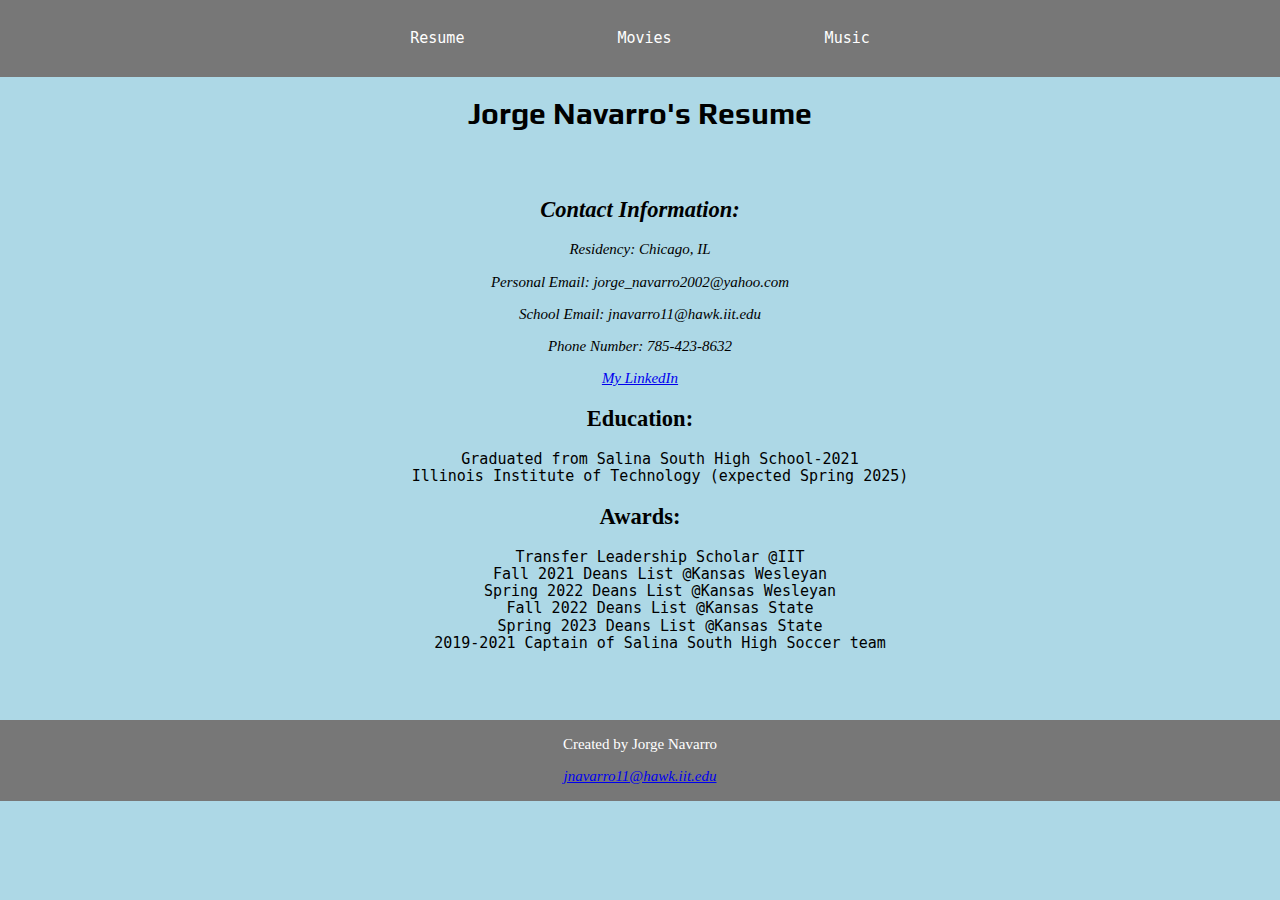
<file: index.html>
<!DOCTYPE html>
<html lang="en">
	
<head>
	<meta charset="utf-8">
	<title>Home Page</title>
	<link rel="stylesheet" type="text/css" href="css/reset.css">
	<link rel="stylesheet" href="css/style.css">
	<link rel="preconnect" href="https://fonts.googleapis.com">
	<link rel="preconnect" href="https://fonts.gstatic.com" crossorigin>
	<link href="https://fonts.googleapis.com/css2?family=Play&display=swap" rel="stylesheet">
</head>
	
<body>
	<header>
		<nav id="main-nav">
			<ul>
				<li><a href="index.html">Resume</a></li>
				<li><a href="movies.html">Movies</a></li>
				<li><a href="music.html">Music</a></li>
			</ul>
		</nav>
	</header>
	<main>
		<h1>Jorge Navarro's Resume</h1>
		<section id="ContactInfo">
			<h2>Contact Information:</h2>
			<p>Residency: Chicago, IL</p>
			<p>Personal Email: jorge_navarro2002@yahoo.com</p>
			<p>School Email: jnavarro11@hawk.iit.edu</p>
			<p>Phone Number: 785-423-8632</p>
			<p><a href="https://www.linkedin.com/in/jorge-navarro-360b3a2b4/">My LinkedIn</a></p>
		</section>
		<section id="education">
			<h2>Education:</h2>
			<ul>
				<li>Graduated from Salina South High School-2021</li>
				<li>Illinois Institute of Technology (expected Spring 2025)</li>
			</ul>
		</section>
		<section id="awards">
			<h2>Awards:</h2>
			<ul>
				<li>Transfer Leadership Scholar &#64;IIT</li>
				<li>Fall 2021 Deans List &#64;Kansas Wesleyan</li>
				<li>Spring 2022 Deans List &#64;Kansas Wesleyan</li>
				<li>Fall 2022 Deans List &#64;Kansas State</li>
				<li>Spring 2023 Deans List &#64;Kansas State</li>
				<li>2019-2021 Captain of Salina South High Soccer team</li> 
			</ul>
		</section>
	</main>
	<footer>
		<p>Created by Jorge Navarro</p>
		<address>
			<p><a href="mailto:jnavarro11@hawk.iit.edu">jnavarro11@hawk.iit.edu</a></p>
		</address>
	</footer>
</body>

</html>
</file>
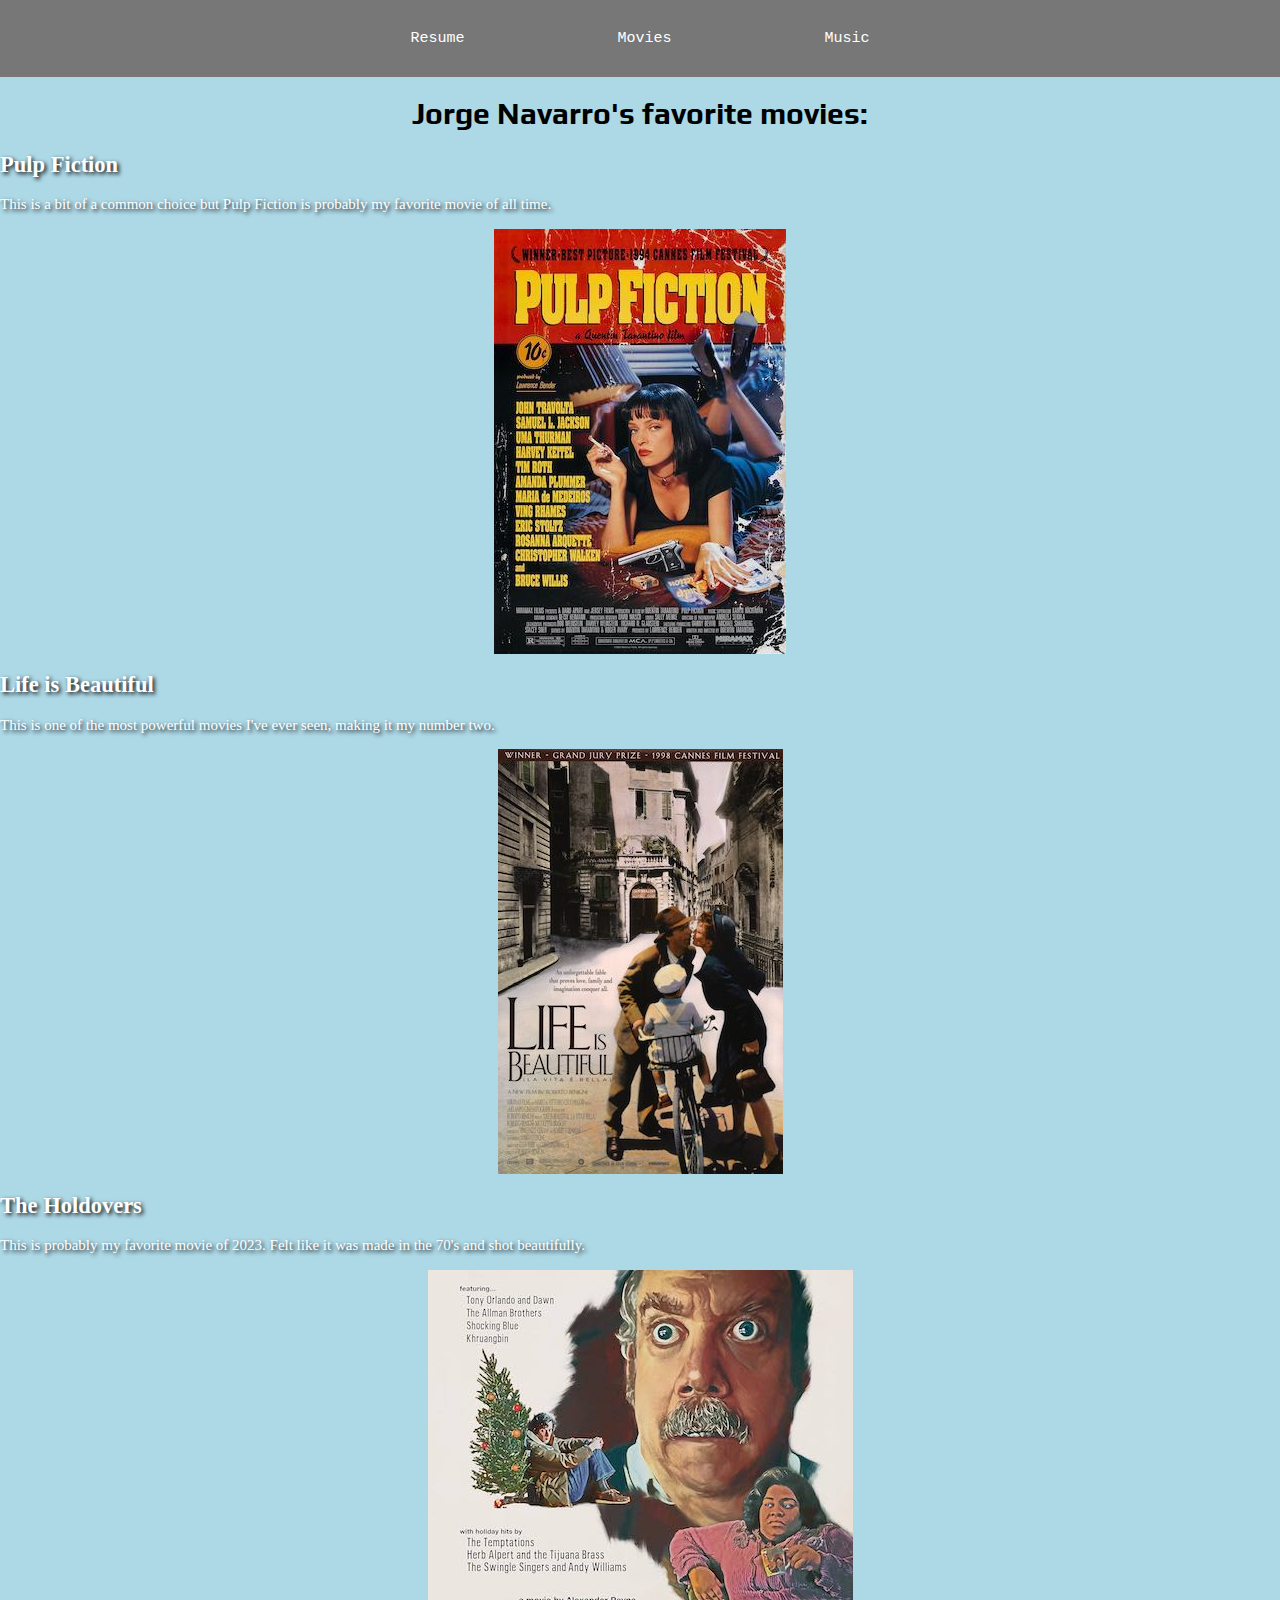
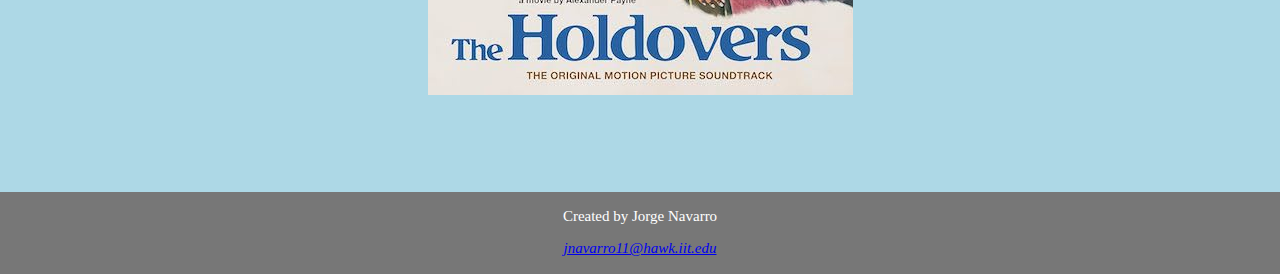
<file: movies.html>
<!DOCTYPE html>
<html lang="en">
	
<head>
	<meta charset="utf-8">
	<title>Movies</title>
	<link rel="stylesheet" type="text/css" href="css/reset.css">
	<link rel="stylesheet" href="css/style.css">
	<link rel="preconnect" href="https://fonts.googleapis.com">
	<link rel="preconnect" href="https://fonts.gstatic.com" crossorigin>
	<link href="https://fonts.googleapis.com/css2?family=Play&display=swap" rel="stylesheet">
</head>
	
<body>
	<header>
		<nav id="main-nav">
			<ul>
				<li><a href="index.html">Resume</a></li>
				<li><a href="movies.html">Movies</a></li>
				<li><a href="music.html">Music</a></li>
			</ul>
		</nav>
	</header>
	<main>
		<h1>Jorge Navarro's favorite movies:</h1>
		<section id="pulpfiction">
			<h2>Pulp Fiction</h2>
			<p>This is a bit of a common choice but Pulp Fiction is probably my favorite movie of all time.</p>
			<img src="media/pulpfiction.jpg" alt="Pulp Fiction original movie poster">
		</section>
		<section id="lifeisbeautiful">
				<h2>Life is Beautiful</h2>
				<p>This is one of the most powerful movies I've ever seen, making it my number two.</p>
				<img src="media/lifeisbeautiful.jpg" alt="Life is beautiful original movie poster">
		</section>
		<section id="holdovers">
			<h2>The Holdovers</h2>
			<p>This is probably my favorite movie of 2023. Felt like it was made in the 70's and shot beautifully.</p>
			<img src="media/theholdovers.jpg" alt="The Holdovers retro movie poster">
		</section>
	</main>
	<footer>
		<p>Created by Jorge Navarro</p>
		<address>
			<p><a href="mailto:jnavarro11@hawk.iit.edu">jnavarro11@hawk.iit.edu</a></p>
		</address>
	</footer>
</body>

</html>
</file>
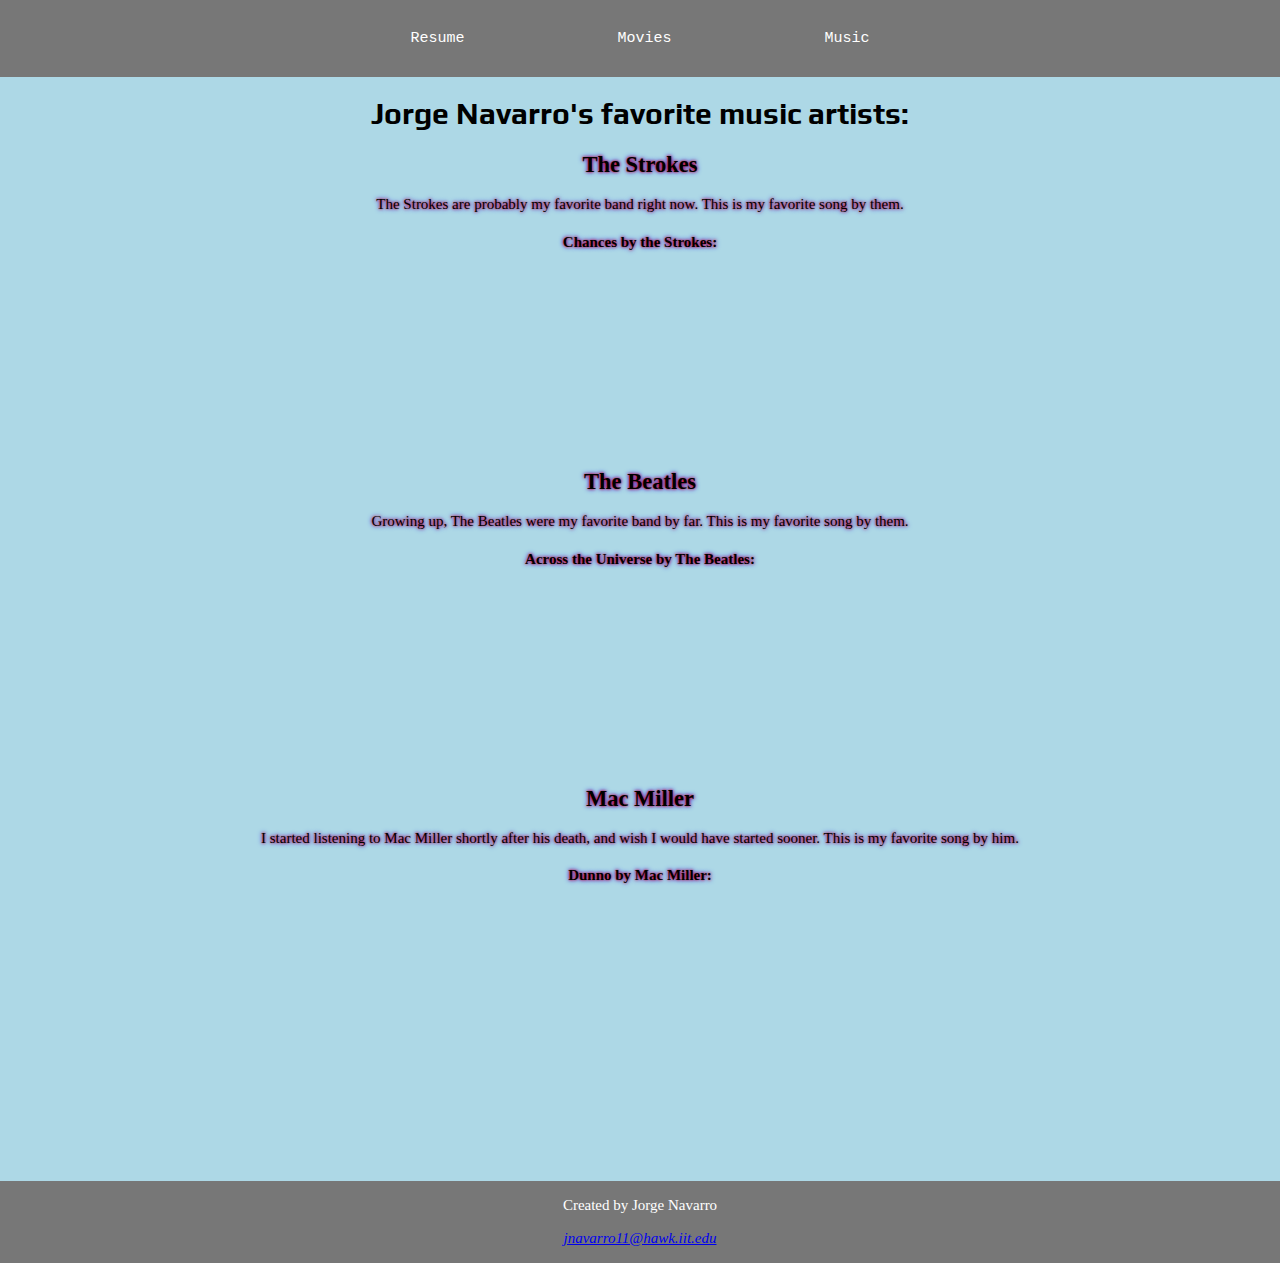
<file: music.html>
<!DOCTYPE html>
<html lang="en">
	
<head>
	<meta charset="utf-8">
	<title>Music</title>
	<link rel="stylesheet" type="text/css" href="css/reset.css">
	<link rel="stylesheet" href="css/style.css">
	<link rel="preconnect" href="https://fonts.googleapis.com">
	<link rel="preconnect" href="https://fonts.gstatic.com" crossorigin>
	<link href="https://fonts.googleapis.com/css2?family=Play&display=swap" rel="stylesheet">
</head>
	
<body>
	<header>
		<nav id="main-nav">
			<ul>
				<li><a href="index.html">Resume</a></li>
				<li><a href="movies.html">Movies</a></li>
				<li><a href="music.html">Music</a></li>
			</ul>
		</nav>
	</header>
	<main>
		<section id="main">
			<h1>Jorge Navarro's favorite music artists:</h1>
			<section id="strokes">
				<h2>The Strokes</h2>
				<p>The Strokes are probably my favorite band right now. This is my favorite song by them.</p>
				<h4>Chances by the Strokes:</h4>
				<iframe height="175" width="600" src="https://embed.music.apple.com/us/album/chances/601140186?i=601140644"></iframe>
			</section>
			<section id="beatles">
				<h2>The Beatles</h2>
				<p>Growing up, The Beatles were my favorite band by far. This is my favorite song by them.</p>
				<h4>Across the Universe by The Beatles:</h4>
				<iframe height="175" width="600" src="https://embed.music.apple.com/us/album/across-the-universe/1441164495?i=1441164675" allowfullscreen></iframe>
			</section>
			<section id="macmiller">
				<h2>Mac Miller</h2>
				<p>I started listening to Mac Miller shortly after his death, and wish I would have started sooner. This is my favorite song by him.</p>
				<h4>Dunno by Mac Miller:</h4>
				<iframe height="175" width="600" src="https://embed.music.apple.com/us/album/dunno/1408996052?i=1408996252"></iframe>
			</section>
		</section>
	</main>
	<footer>
		<p>Created by Jorge Navarro</p>
		<address>
			<p><a href="mailto:jnavarro11@hawk.iit.edu">jnavarro11@hawk.iit.edu</a></p>
		</address>
	</footer>
</body>

</html>
</file>
<file: css/style.css>
body{
  margin: 0;
  padding: 0;
  width: 100%;
  font-size: 15px;
}
iframe {
	border: none;
}
body {
	background-color: lightblue;
}
footer {
  background-color: #777;
  color: #fff;
  text-align: center;
  padding: 1px 0;
  position: relative;
  top: 6.5em;
}
header {
  background-color: #777;
  color: white;
  text-align: center;
  padding: 1em 0;
}
#main-nav ul {
  list-style-type: none;
  padding: 0;
  margin: 0 auto;
  display: inline-block;
}
#main-nav ul li {
  display: inline-block;
  margin: 1em 5em;
}
#main-nav ul li a {
  color: white;
  text-decoration: none;
}
ul, h1, .play-regular {
  font-family: "Play", Rockwell;
  font-weight: 400;
  font-style: normal;
}
#main-nav ul li a:hover {
	background-color: #333;
	color: lightblue;
	border-radius: 50px;
	text-decoration: underline;
}
h1, .play-bold {
  font-family: "Play", Rockwell;
  font-weight: 700;
  font-size: 2em;
  font-style: normal;
  text-align: center;
}
h2 {
	font-family: Rockwell;
}
li {
	font-family: monospace;
}
img {
  display: block;
  margin-left: auto;
  margin-right: auto;
  max-width: 50%;
}
section#ContactInfo {
	font-style: italic;
	text-align: center;
  position: relative;
  top: 3em;
}
section#education{
	text-align: center;
	list-style: none;
  position: relative;
  top: 3em;
}
section#awards {
	text-align: center;
  position: relative;
  top: 3em;
}
section#strokes {
	text-align: center;
	text-shadow: 0 0 3px #FF0000, 0 0 5px #0000FF;
}
section#beatles {
	text-align: center;
	text-shadow: 0 0 3px #FF0000, 0 0 5px #0000FF;
}
section#macmiller {
	text-align: center;
	text-shadow: 0 0 3px #FF0000, 0 0 5px #0000FF;
}
section#pulpfiction {
	color: white;
  text-shadow: 2px 2px 4px #000000;
}
section#lifeisbeautiful {
	color: white;
  text-shadow: 2px 2px 4px #000000;
}
section#holdovers {
	color: white;
  text-shadow: 2px 2px 4px #000000;
}
ul{
  list-style-type: none;
}
</file>
